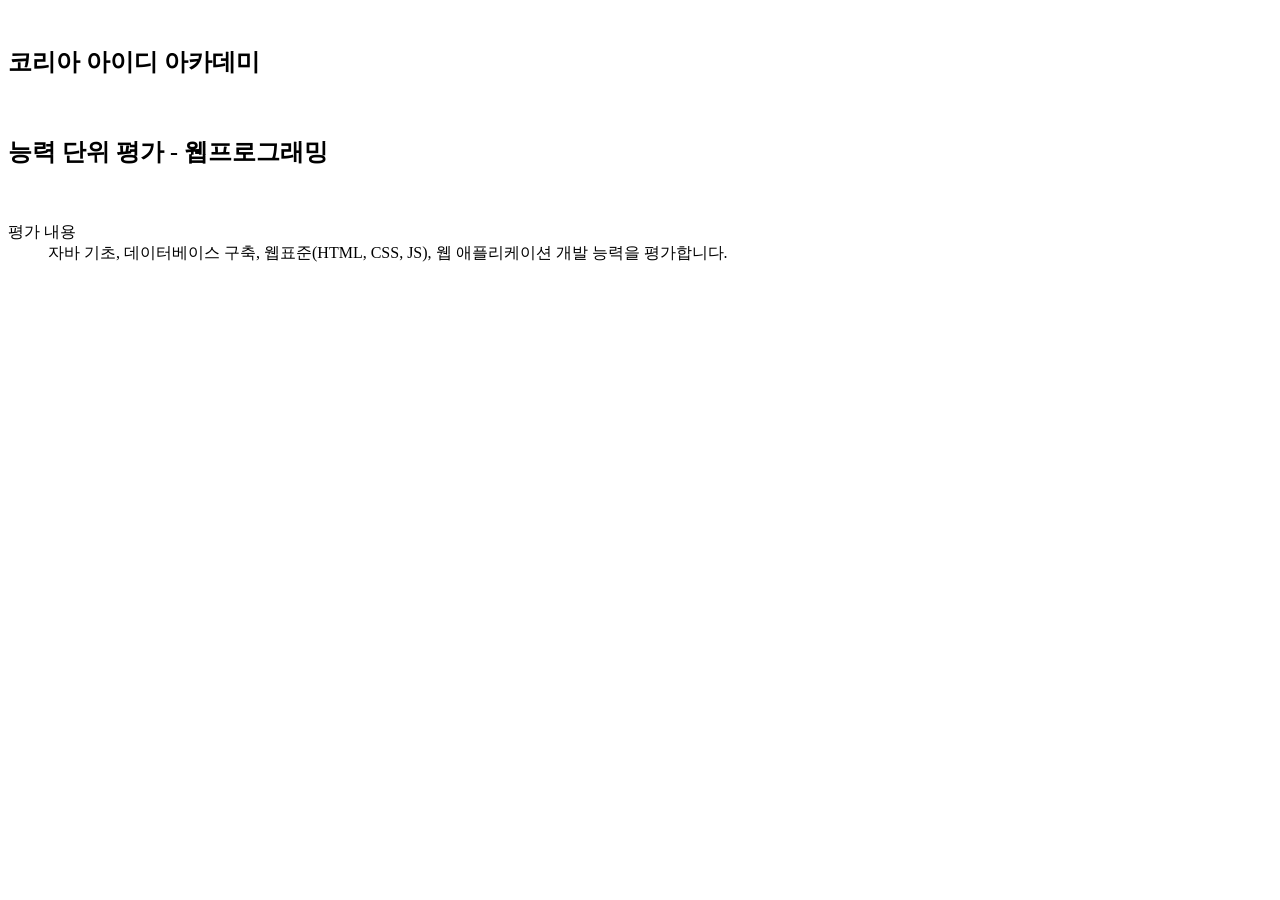
<file: src/main/resources/templates/index.html>
<html layout:decorate="~{layout}">
<div layout:fragment="content" id="contents">
    <section>
        <br>
        <h1>코리아 아이디 아카데미</h1>
        <br>
        <h2>능력 단위 평가 - 웹프로그래밍</h2>
        <br>
        <dl>
            <dt>평가 내용</dt>
            <dd>자바 기초, 데이터베이스 구축, 웹표준(HTML, CSS, JS), 웹 애플리케이션 개발 능력을 평가합니다.</dd>
        </dl>
    </section>
</div>
</html>
</file>
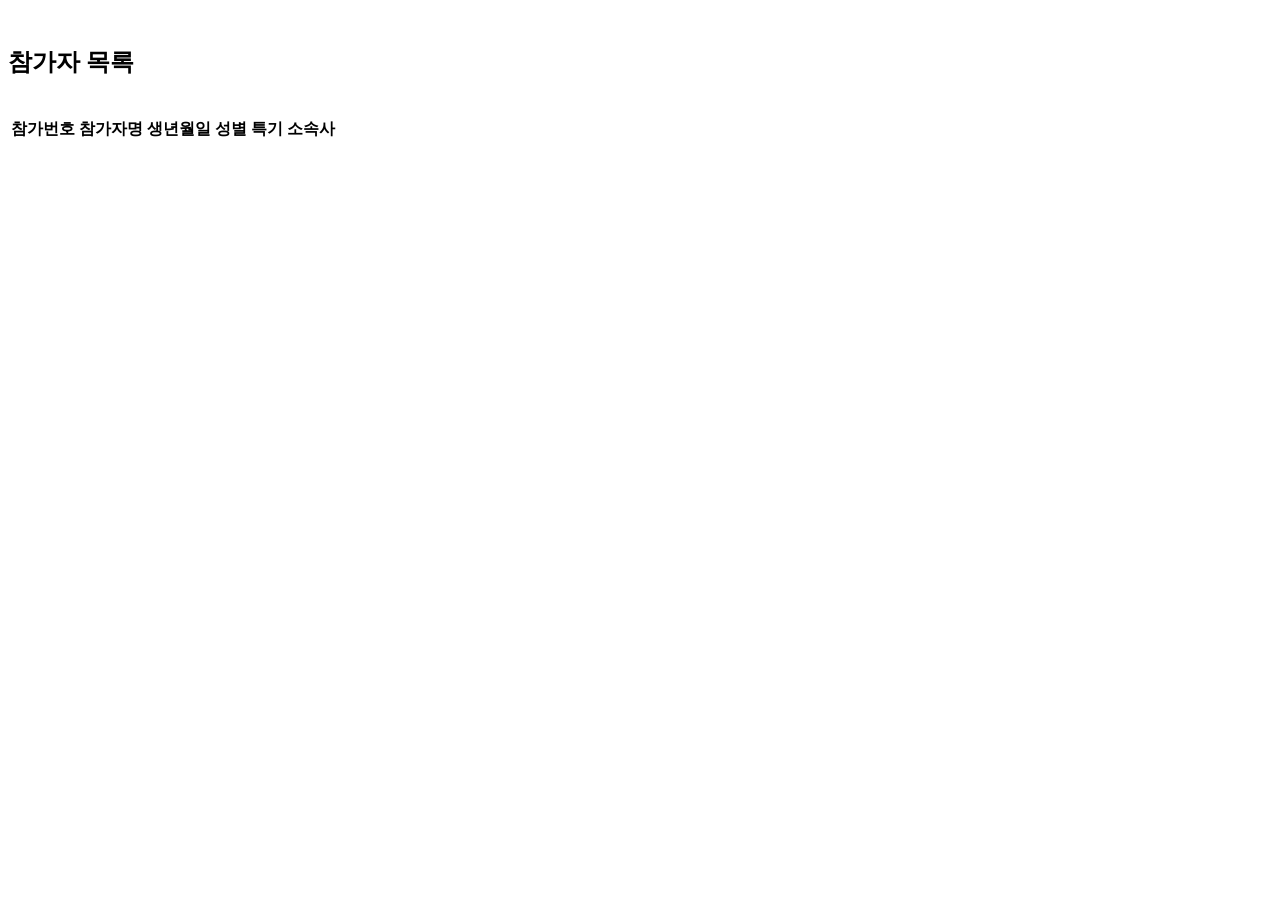
<file: src/main/resources/templates/artist.html>
<html layout:decorate="~{layout}">
<div layout:fragment="content" id="contents">
    <section>
        <br>
        <h1>참가자 목록</h1>
        <br>
        <table>
            <thead>
            <tr>
                <th class="size-100 align-center">참가번호</th>
                <th class="size-150 align-center">참가자명</th>
                <th class="size-100 align-center">생년월일</th>
                <th class="size-100 align-center">성별</th>
                <th class="size-100 align-center">특기</th>
                <th class="size-100 align-center">소속사</th>
            </tr>
            </thead>
            <!--출력 부분-->
            <tbody>
            <tr th:each="dto : ${list}">
                <td class="align-center" th:text="${dto.artist_id}"></td>
                <td class="align-center" th:text="${dto.artist_name}"></td>
                <td class="align-center" th:text="${dto.artist_birth}"></td>
                <td class="align-center" th:text="${dto.artist_gender}"></td>
                <td class="align-center" th:text="${dto.talent}"></td>
                <td class="align-center" th:text="${dto.agency}"></td>
            </tr>
            </tbody>
        </table>
    </section>
</div></html>
</file>
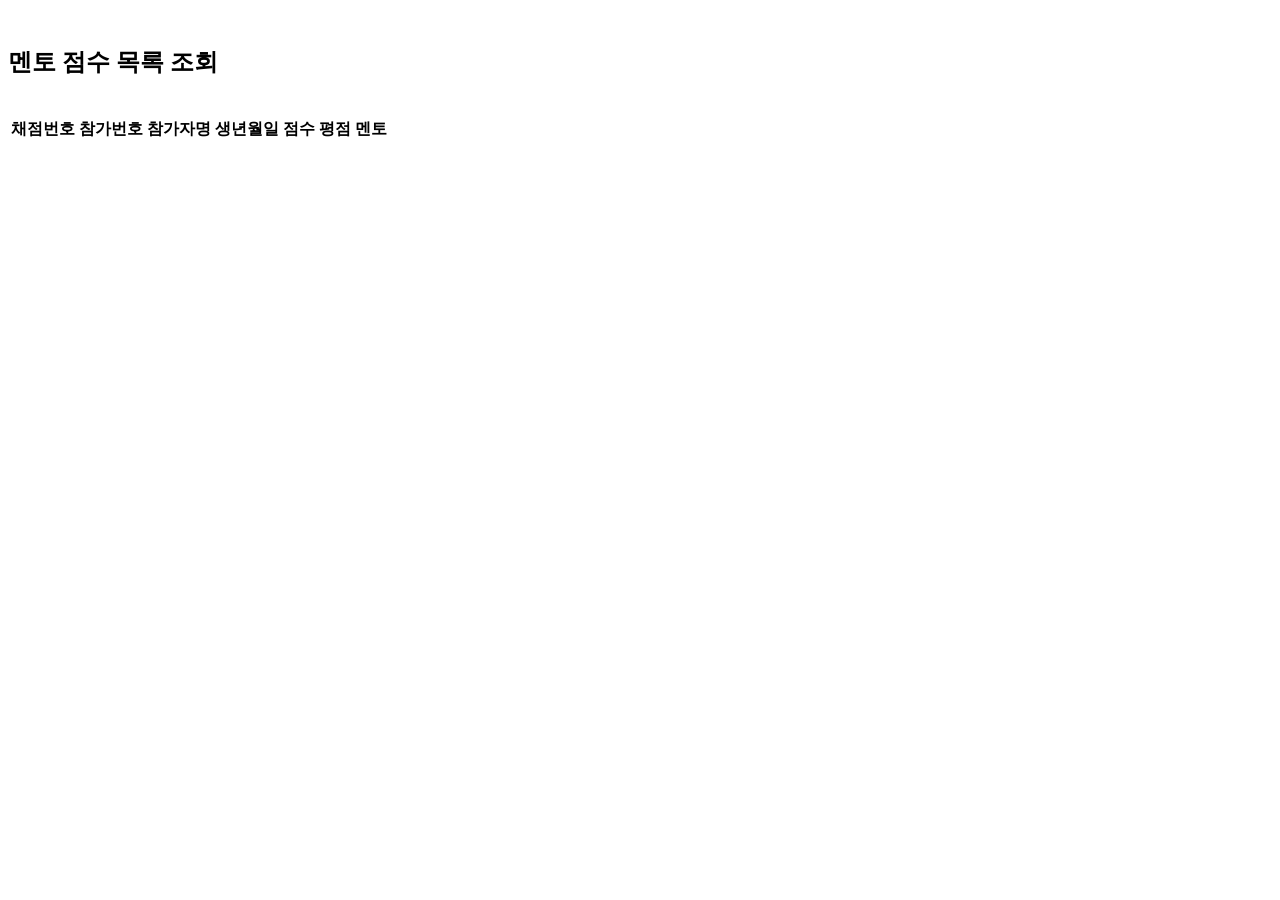
<file: src/main/resources/templates/mento.html>
<html layout:decorate="~{layout}">
<div layout:fragment="content" id="contents">
    <section>
        <br>
        <h1>멘토 점수 목록 조회</h1>
        <br>
        <table>
            <thead>
            <tr>
                <th class="size-100 align-center">채점번호</th>
                <th class="size-150 align-center">참가번호</th>
                <th class="size-100 align-center">참가자명</th>
                <th class="size-100 align-center">생년월일</th>
                <th class="size-100 align-center">점수</th>
                <th class="size-100 align-center">평점</th>
                <th class="size-100 align-center">멘토</th>
            </tr>
            </thead>
            <!--출력 부분-->
            <tbody>
            <tr th:each="dto : ${list}">
                <!--채점번호-->
                <td class="align-center" th:text="${dto.serial_no}"></td>
                <!--참가번호-->
                <td class="align-center" th:text="${dto.artist_id}"></td>
                <!--참가자명-->
                <td class="align-center" th:text="${dto.artist_name}"></td>
                <!--생년월일-->
                <td class="align-center" th:text="${dto.artist_birth}"></td>
                <!--점수-->
                <td class="align-center" th:text="${dto.point}"></td>
                <!--평점-->
                <td class="align-center" th:text="${dto.grade}"></td>
                <!--멘토-->
                <td class="align-center" th:text="${dto.mento_name}"></td>
            </tr>
            </tbody>
        </table>
    </section>
</div>
</html>
</file>
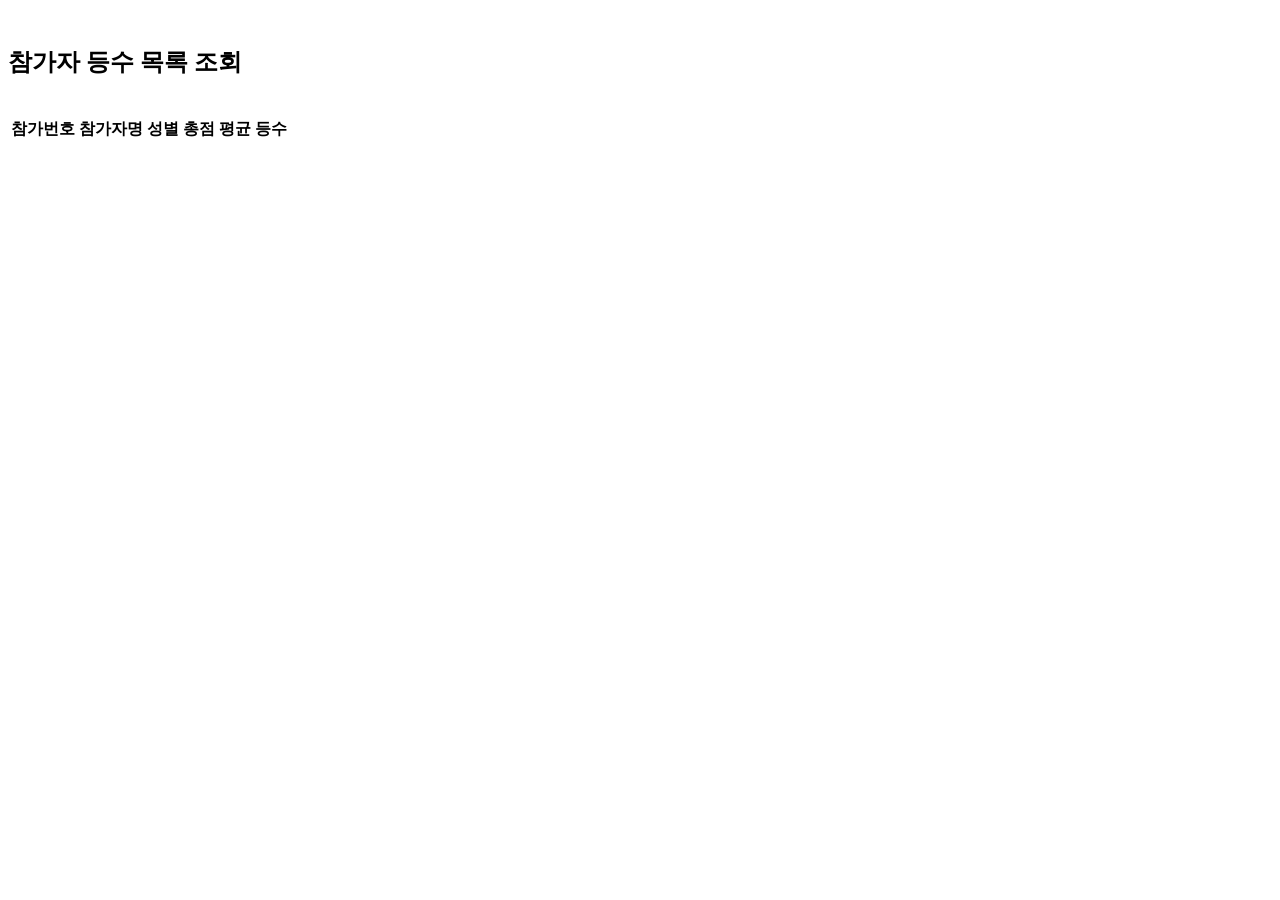
<file: src/main/resources/templates/point.html>
<html layout:decorate="~{layout}">
<div layout:fragment="content" id="contents">

    <section>
        <br>
        <h1>참가자 등수 목록 조회</h1>
        <br>
        <table>
            <thead>
            <tr>
                <th class="size-100 align-center">참가번호</th>
                <th class="size-150 align-center">참가자명</th>
                <th class="size-100 align-center">성별</th>
                <th class="size-100 align-center">총점</th>
                <th class="size-100 align-center">평균</th>
                <th class="size-100 align-center">등수</th>
            </tr>
            </thead>
            <!--출력 부분-->
            <tbody>
            <tr th:each="dto : ${list}">
                <!--참가번호-->
                <td class="align-center" th:text="${dto.artist_id}"></td>
                <!--참가자명-->
                <td class="align-center" th:text="${dto.artist_name}"></td>
                <!--성별-->
                <td class="align-center" th:text="${dto.artist_gender}"></td>
                <!--총점-->
                <td class="align-center" th:text="${dto.total_score}"></td>
                <!--평균-->
                <td class="align-center" th:text="${#numbers.formatDecimal(dto.average_score, 2, 2)}"></td>
                <!--등수-->
                <td class="align-center" th:text="${dto.rank}"></td>
            </tr>
            </tbody>
        </table>
    </section>

</div>
</html>
</file>
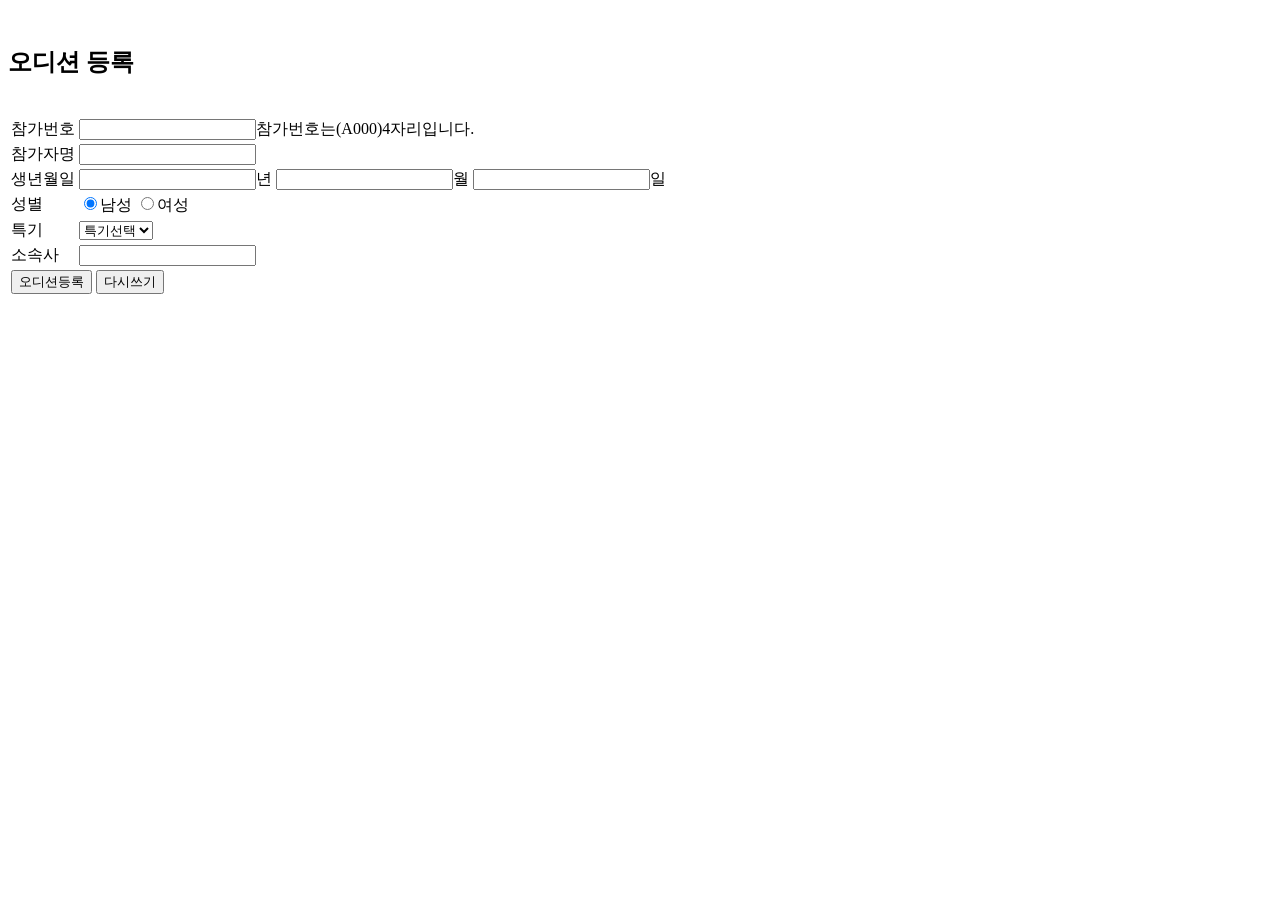
<file: src/main/resources/templates/regist.html>
<html layout:decorate="~{layout}">
<div layout:fragment="content" id="contents">
    <section>
        <br>
        <h1>오디션 등록</h1>
        <br>
        <form name="artistForm" action="regist" method="post" th:object="${form}">
            <table>
                <!-- 참가번호 -->
                <tr>
                    <td class="align-center size-150">참가번호</td>
                    <td class ="size-400">
                        <input type="text" th:field="*{artist_id}" >참가번호는(A000)4자리입니다.
                    </td>
                </tr>
                <!-- 참가자명 -->
                <tr>
                    <td class="align-center">참가자명</td>
                    <td>
                        <input type="text" th:field="*{artist_name}">
                    </td>
                </tr>
                <!-- 생년월일 -->
                <tr>
                    <td class="align-center">생년월일</td>
                    <td>
                        <input type="text" th:field="*{year}">년
                        <input type="text" th:field="*{month}">월
                        <input type="text" th:field="*{day}">일
                    </td>
                </tr>
                <!-- 성별 -->
                <tr>
                    <td class="align-center">성별</td>
                    <td>
                        <input type="radio" th:field="*{artist_gender}" value="M" checked>남성
                        <input type="radio" th:field="*{artist_gender}" value="F">여성
                    </td>
                </tr>
                <!-- 특기 -->
                <tr>
                    <td class="align-center">특기</td>
                    <td>
                        <select th:field="*{talent}">
                            <option value="" selected>특기선택</option>
                            <option value="1">댄스</option>
                            <option value="2">랩</option>
                            <option value="3">노래</option>
                        </select>
                    </td>
                </tr>
                <!-- 소속사 -->
                <tr>
                    <td class="align-center">소속사</td>
                    <td>
                        <input type="text" th:field="*{agency}">
                    </td>
                </tr>
                <tr>
                    <td class="align-center" colspan=2>
                        <input type="button" value="오디션등록" onclick="registArtist()">
                        <input type="reset" value="다시쓰기" onclick="resetArtist()">
                    </td>
                </tr>
            </table>
        </form>
    </section>
    <script src="../static/js/script.js"></script>
</div>
</html>
</file>
